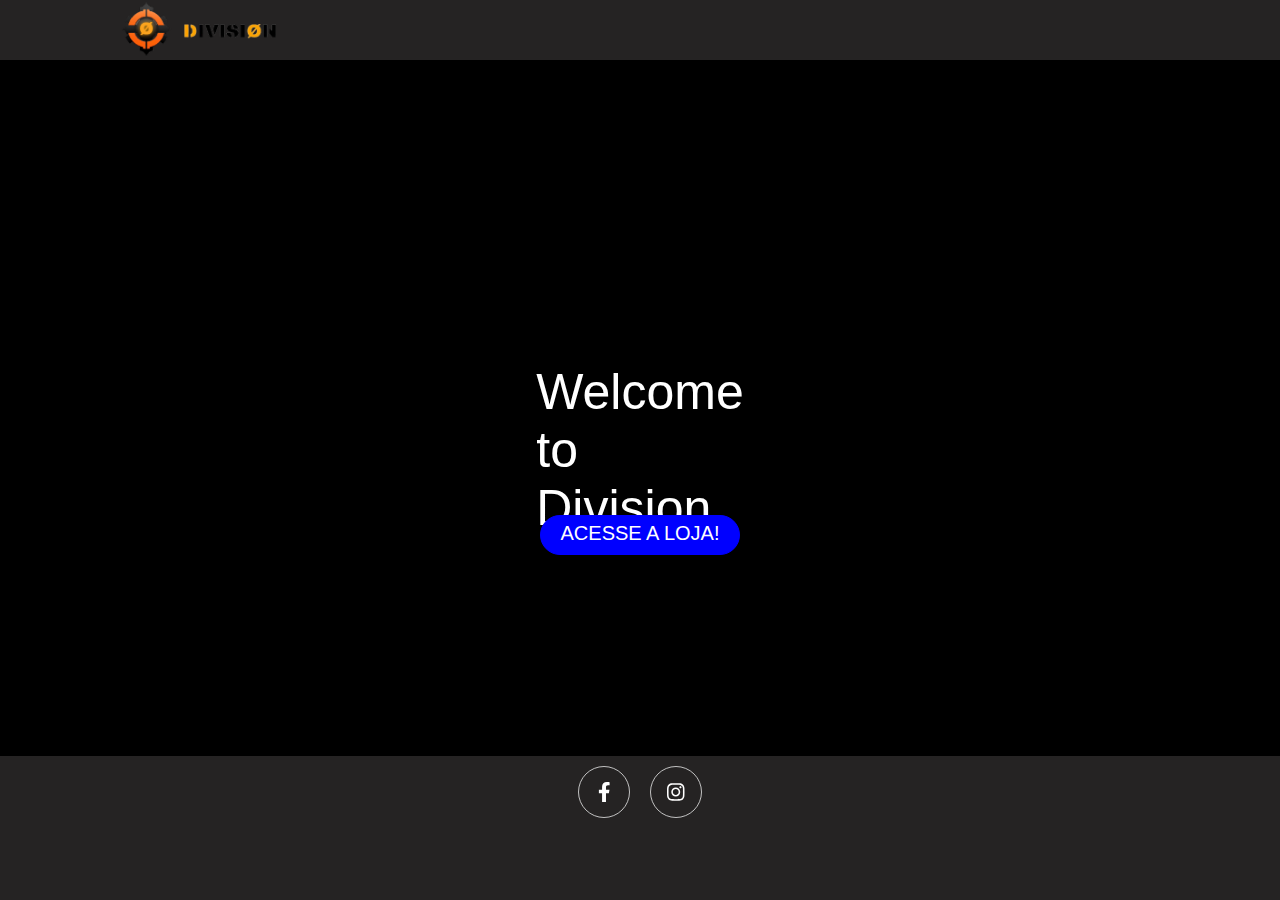
<file: index.html>
<!DOCTYPE html>
<html lang="pt-br">
<head>
    <meta charset="UTF-8">
    <meta name="viewport" content="width=device-width, initial-scale=1.0">
    <link rel="icon" href="img/icon_division bg.png">
    <title>Division site</title>
    <link rel="stylesheet" href="index.css">
    <link rel="stylesheet" href="css/dark_&_light.css">
    <link rel="stylesheet" href="css/dark_index.css">
    <link rel="stylesheet" href="css/footer.css">
    
</head>
<body class="light">
    <div id="welcome-message"> Welcome to <span id="division">Division</span></div>
    <span class="carregando"></span>
    <header class="menu-principal">
        <main>
            <div class="header-1">
                <div class="logo">
                    <ul>
                        <a href="index.html" >
                            <img src="img/logoname.png" >
                        </a>
                    </ul>
                </div>
            </div>
            <label class="switch">
                <input type="checkbox">
                <span class="slider"></span>
            </label>
        </main>
   
   <nav class="Menu">
      
</nav>
    
</header>

    <h1>DIVISION</h1>
    <div class="center-lg">
        <img src="img/Divisionlogo.justlogo.png" alt="division">
    </div> 
    <h1> SEJA BEM VINDO AO NOSSO SITE OFICIAL </h1>
    <h2>
     A division agradece a sua visita... No momento estamos trabalhando para desenvolver as outras áreas do site,<br>
     mas você pode acessar a loja a qualquer momento! 
</h2>  

<div class="Btn">
<a href="./html/produtos.html"> <button> ACESSE A LOJA! </button></a> </div>

        <footer>
            <a href="https://www.facebook.com/profile.php?id=61555749826105" class="social facebook">
                <svg height="1em" viewBox="0 0 320 512">
                  <path
                    d="M279.14 288l14.22-92.66h-88.91v-60.13c0-25.35 12.42-50.06 52.24-50.06h40.42V6.26S260.43 0 225.36 0c-73.22 0-121.08 44.38-121.08 124.72v70.62H22.89V288h81.39v224h100.17V288z">
                  </path></svg>
                </a>
            
              <a href="https://www.instagram.com/division.group?igsh=MTZncmhhM3Z1M3hheQ==" class="social instagram">
                <svg height="1em" viewBox="0 0 448 512">
                  <path
                    d="M224.1 141c-63.6 0-114.9 51.3-114.9 114.9s51.3 114.9 114.9 114.9S339 319.5 339 255.9 287.7 141 224.1 141zm0 189.6c-41.1 0-74.7-33.5-74.7-74.7s33.5-74.7 74.7-74.7 74.7 33.5 74.7 74.7-33.6 74.7-74.7 74.7zm146.4-194.3c0 14.9-12 26.8-26.8 26.8-14.9 0-26.8-12-26.8-26.8s12-26.8 26.8-26.8 26.8 12 26.8 26.8zm76.1 27.2c-1.7-35.9-9.9-67.7-36.2-93.9-26.2-26.2-58-34.4-93.9-36.2-37-2.1-147.9-2.1-184.9 0-35.8 1.7-67.6 9.9-93.9 36.1s-34.4 58-36.2 93.9c-2.1 37-2.1 147.9 0 184.9 1.7 35.9 9.9 67.7 36.2 93.9s58 34.4 93.9 36.2c37 2.1 147.9 2.1 184.9 0 35.9-1.7 67.7-9.9 93.9-36.2 26.2-26.2 34.4-58 36.2-93.9 2.1-37 2.1-147.8 0-184.8zM398.8 388c-7.8 19.6-22.9 34.7-42.6 42.6-29.5 11.7-99.5 9-132.1 9s-102.7 2.6-132.1-9c-19.6-7.8-34.7-22.9-42.6-42.6-11.7-29.5-9-99.5-9-132.1s-2.6-102.7 9-132.1c7.8-19.6 22.9-34.7 42.6-42.6 29.5-11.7 99.5-9 132.1-9s102.7-2.6 132.1 9c19.6 7.8 34.7 22.9 42.6 42.6 11.7 29.5 9 99.5 9 132.1s2.7 102.7-9 132.1z">
                  </path></svg></a>
            </div>      
        
    </footer>

</body>
<script src="js/dark_light.js"> </script>
<script src="js/walcome.js"> </script>
<script src="js/busca.js"> </script>
</html>
</file>
<file: index.css>
body {
    width: 100%;
    height: 100%;
    margin: 0 auto;
}

body img {
    height: 200px;
    width: 200px;
}

html, body {
  overflow-x: hidden;
  margin: 0;
  padding: 0;
  width: 100%;
}

ul {
    padding: 0px;
}

.logo {
  float: left; 
  margin: 0;
  padding: 5px;
}


#welcome-message {
    position: fixed;
    top: 50%;
    font-size: 50px;
    left: 50%;
    transform: translate(-50%, -50%);
    padding: 100%;
    background-color: #000000;
    color: white;
    border-radius: 5px;
    opacity: 0;
    transition: opacity 0.5s ease-in-out;
}

@keyframes fade-in-orange {
    0% {
      color: rgb(255, 255, 255);
      opacity: 0;
    }
    50% {
      color: rgb(253, 206, 119);
      opacity: 1;
    }
    100% {
      color: orange;
      opacity: 1;
    }
  }
  
  #division.orange-text {
    animation: fade-in-orange 1s;
  }
  
  #welcome-message.visible {
    opacity: 1;
    transition: opacity 1s;
  }
  
  #welcome-message {
    opacity: 0;
    transition: opacity 1s;
  }
#welcome-message.visible {
    opacity: 1;
}

  #division.orange-text {
    color: orange;
    transition: color 0.2s;
  }

.menu-principal {
    width: 100%;
    background-color: #252323;
    height: 60px;
    display: flex;
    justify-content: center;
    align-items: center;
    padding: 0 16px;
    box-sizing: border-box;
}


main { 
    margin: 0 auto;
    width: 980px;
    position: relative;
}



.menu-urls {
    height: 80px;
}

nav ul li {
    display: inline-block;
    color: white;
    margin-left: 15px;
    line-height: 50px;
    height: auto;
}

nav a:hover {
    padding: 0px 0px 15px ;
    border-bottom: 2px solid #0098c6 ;
}

nav ul li a {
    color: white;
    text-decoration: none;
    font-size: 20px;
    font-style:oblique;
    transition: color 0.3s ease-in-out;
  }
  
  .dark .menu ul li a {
    color: white;
  }
  
nav ul li a:hover {
    color: #0098c6;
  }
nav {
    width: 70%;
    float: right;
}



.center-lg {
    display: flex;
    justify-content: center;
    align-items: center;
    height: 25vh;
  }




footer img{
    height: 60px;
    width: 60px;
}

footer {
   
    background-color: #252323;
    color: #fff;
    height: 16vh;
    bottom: 0 ;
    position: absolute;
    width: 100%;
    display: flex;
    justify-content: center;
}


h1 {
    color: orangered;
    justify-content: center;
    text-align: center;
    text-shadow: 2px 2px black;
}

h2 {
text-align: center;
justify-content: center;
margin: 30px;
color: #f8f7f7;
text-shadow: 2px 2px #ff0000;
}

h1 {
    justify-content: center;
    text-align: center;
}

section ul {
    font-style: normal;
}



/* Estilos padrão */
body {
  width: 100%;
  height: 100%;
  margin: 0;
  font-family: Arial, sans-serif;
}

ul {
  padding: 0;
  margin: 0;
  list-style: none;
}



h1, h2 {
  text-align: center;
  margin: 20px 0;
}

.Btn a {
z-index: 10;
position: relative;
color: white;
align-items: center;
justify-content: center;
text-align: center;
display: flex;
text-decoration: none; }

button {
  background-color: blue;
  border: 1px solid blue;
  display: flex;
  padding:.3em;
  align-self: center;
  cursor: pointer;
  border-radius: 50px;
  transition:.3s ease-in-out;
  color: white;
  width: 200px; /* Largura do botão */
  height: 40px;  /* Altura do botão */
  font-size: 20px; /* Tamanho da fonte */
  text-align: center;
  justify-content: center;
}






/* Estilos para dispositivos de tela pequena (celulares e tablets) */
@media only screen and (max-width: 720px) {
 h2 {
    font-size: 20px ;
    justify-content: center;
    text-align: center;
    margin: 10px ;
 }

 .menu ul li {
    display: flexbox;
    font-size: 10px;
 }


footer {
  position: fixed;
  height: 12vh;
  
}
 
 .insta img {
  height: 0px;
  width: 0px;
 }
}


/* Default */
</file>
<file: css/dark_&_light.css>
body.light {
  background-image: url('../img/background-light.jpg');
  background-size: cover;
  height: 100vh;
  color: black;
}


body.dark {
  background-image: url('../img/background-dark.jpg');
  transition: background-image 0.5s ease-in-out;
}


@media screen and (max-width: 800px) {
  body.light {
  
  }
}
</file>
<file: css/dark_index.css>
.light .menu ul li a {
    color: white;
  }
</file>
<file: css/footer.css>
/*cabecalho*/

header {
  position: relative;
  top: 0;
  left: 0;
  width: 100%;
  z-index: 999;
}

.logo {
float: left;
padding: 16px 0px 16px 16px;
width: 70%;
margin-right: 16px;
z-index: 1; /* adicionar a propriedade z-index */
}

.logo img {
height: 70px; /* reduzir a altura da imagem da logo */
width: 350px;
object-fit: contain;
}





/*footer*/
.socials-container {
  width: fit-content;
  height: fit-content;
  display: flex;
  align-items: center;
  justify-content: center;
  gap: 25px;
  padding: 20px 40px;
  background-color: #333333;
}
.social {
  margin: 10px;
  width: 50px;
  height: 50px;
  display: flex;
  align-items: center;
  justify-content: center;
  border-radius: 50%;
  border: 1px solid rgb(194, 194, 194);
}
.twitter:hover {
  background: linear-gradient(45deg, #66757f, #00acee, #36daff, #dbedff);
}
.facebook:hover {
  background: linear-gradient(45deg, #134ac0, #316ff6, #78a3ff);
}
.google-plus:hover {
  background: linear-gradient(45deg, #872419, #db4a39, #ff7061);
}
.instagram:hover {
  background: #f09433;
  background: -moz-linear-gradient(
    45deg,
    #f09433 0%,
    #e6683c 25%,
    #dc2743 50%,
    #cc2366 75%,
    #bc1888 100%
  );
  background: -webkit-linear-gradient(
    45deg,
    #f09433 0%,
    #e6683c 25%,
    #dc2743 50%,
    #cc2366 75%,
    #bc1888 100%
  );
  background: linear-gradient(
    45deg,
    #f09433 0%,
    #e6683c 25%,
    #dc2743 50%,
    #cc2366 75%,
    #bc1888 100%
  );
  filter: progid:DXImageTransform.Microsoft.gradient( startColorstr='#f09433', endColorstr='#bc1888',GradientType=1 );
}
.social svg {
  fill: white;
  height: 20px;
}
</file>
